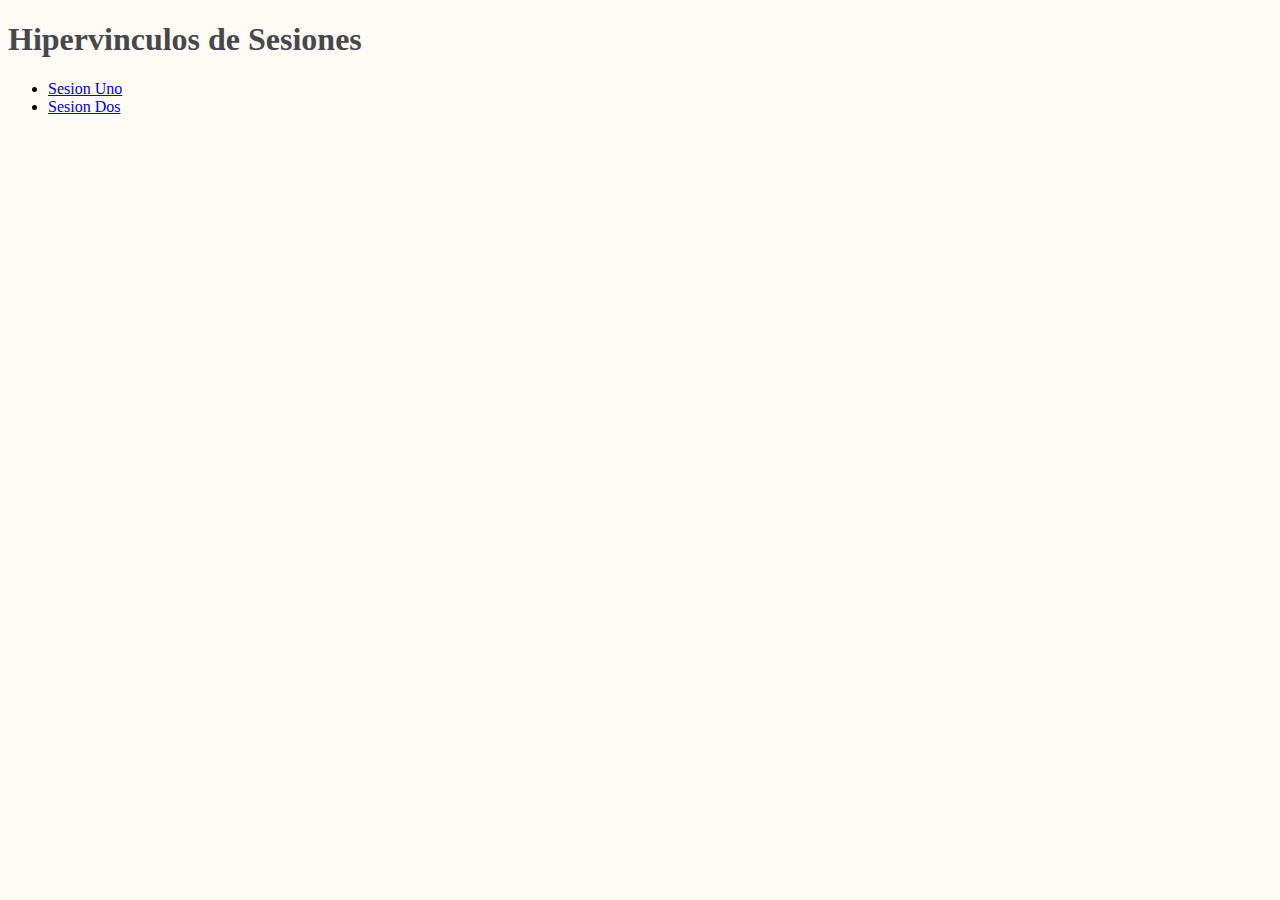
<file: index.html>
<!DOCTYPE html>
<html lang="en">
    <head>
        <meta charset="UTF-8">
        <meta name="viewport" content="width=device-width, initial-scale=1.0">
        <meta http-equiv="X-UA-Compatible" content="ie=edge">
        <title>Lista Sesiones </title>
        <link rel="stylesheet" href="styles.css">
    </head>
    <body>

        <h1 id="menu"> Hipervinculos de Sesiones</h1>

        <ul>
            <li><a href="sesionuno/index.html"> Sesion Uno</a></li>
            <li><a href="sesiondos/index.html"> Sesion Dos</a></li>
        </ul>

    </body>
</html>
</file>
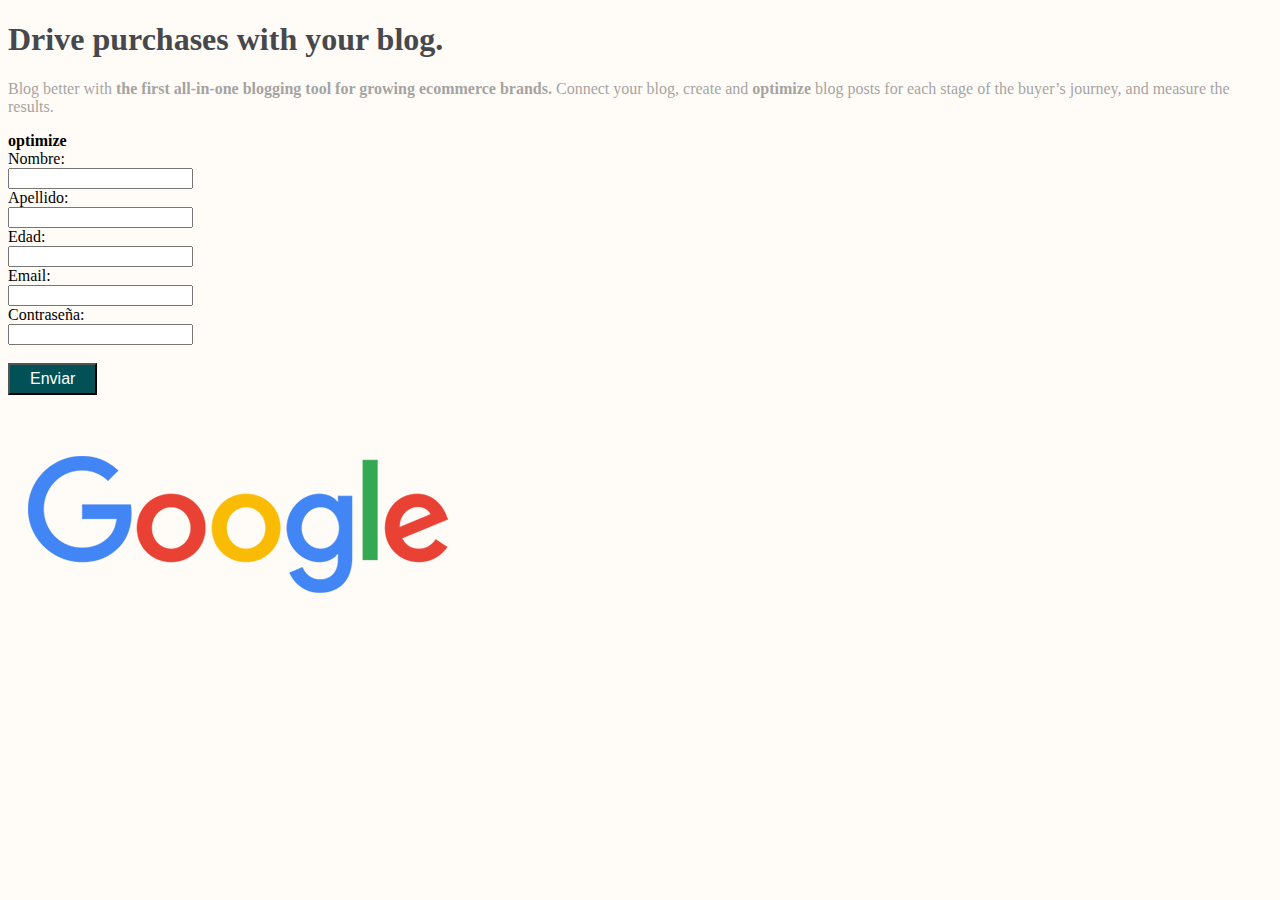
<file: sesionuno/index.html>
<!DOCTYPE html> <!-- version del html -->
<html lang="en"> <!-- Elemento razi de mi estructura -->
    <head> <!-- metainformacion del proyecto-->
        <meta charset="UTF-8">
        <meta name="viewport" content="width=device-width, initial-scale=1.0">
        <meta http-equiv="X-UA-Compatible" content="ie=edge">
        <title>Document</title> <!-- nombre en la pestaña -->
        <link rel="stylesheet" href="styles.css">
    </head>
    <body>

        <h1 id="cabecera" class="cabecera"> Drive purchases with your blog.</h1>

        <p class="promocional" id="p1">Blog better with <b>the first all-in-one blogging tool for growing ecommerce brands.</b>
        Connect your blog, create and <strong>optimize</strong> blog posts for each stage of the buyer’s journey, and measure the results.</p>

        <strong>optimize</strong>

        <form>
            <label for="nombre">Nombre:</label><br>
            <input type="text" id="nombre" name="nombre" /><br>

            <label for="apellido">Apellido:</label><br>
            <input type="text" id="apellido" name="apellido" /> <br>

            <label for="edad">Edad:</label><br>
            <input type="number" id="edad" name="edad" /> <br>

            <label for="correo">Email:</label><br>
            <input type="email" id="correo" name="correo"/> <br>

            <label for="pwd">Contraseña:</label><br>
            <input type="password" id="pwd" name="pwd"/> <br> <br>

            <button type="submit"> Enviar </button>

        </form>

        <img src="img/google.png" alt="google1"/>


    </body>
</html>
</file>
<file: styles.css>
body {
    background-color: #fffbf7;
}
/* Esto es por medio de clases */
.promocional {
    color:#8b8b8bcc;
}

/* Esto es por medio de id */
#menu {
 color:#46484c
}
</file>
<file: sesionuno/styles.css>
button {
    background-color: #025157;
    color: #fff;
    padding: 5px 20px;
    text-align: center;
    font-size: 16px;
}

body {
    background-color: #fffbf7;
}
/* Esto es por medio de clases */
.promocional {
    color:#8b8b8bcc;
}

/* Esto es por medio de id */
#cabecera {
 color:#46484c
}
</file>
